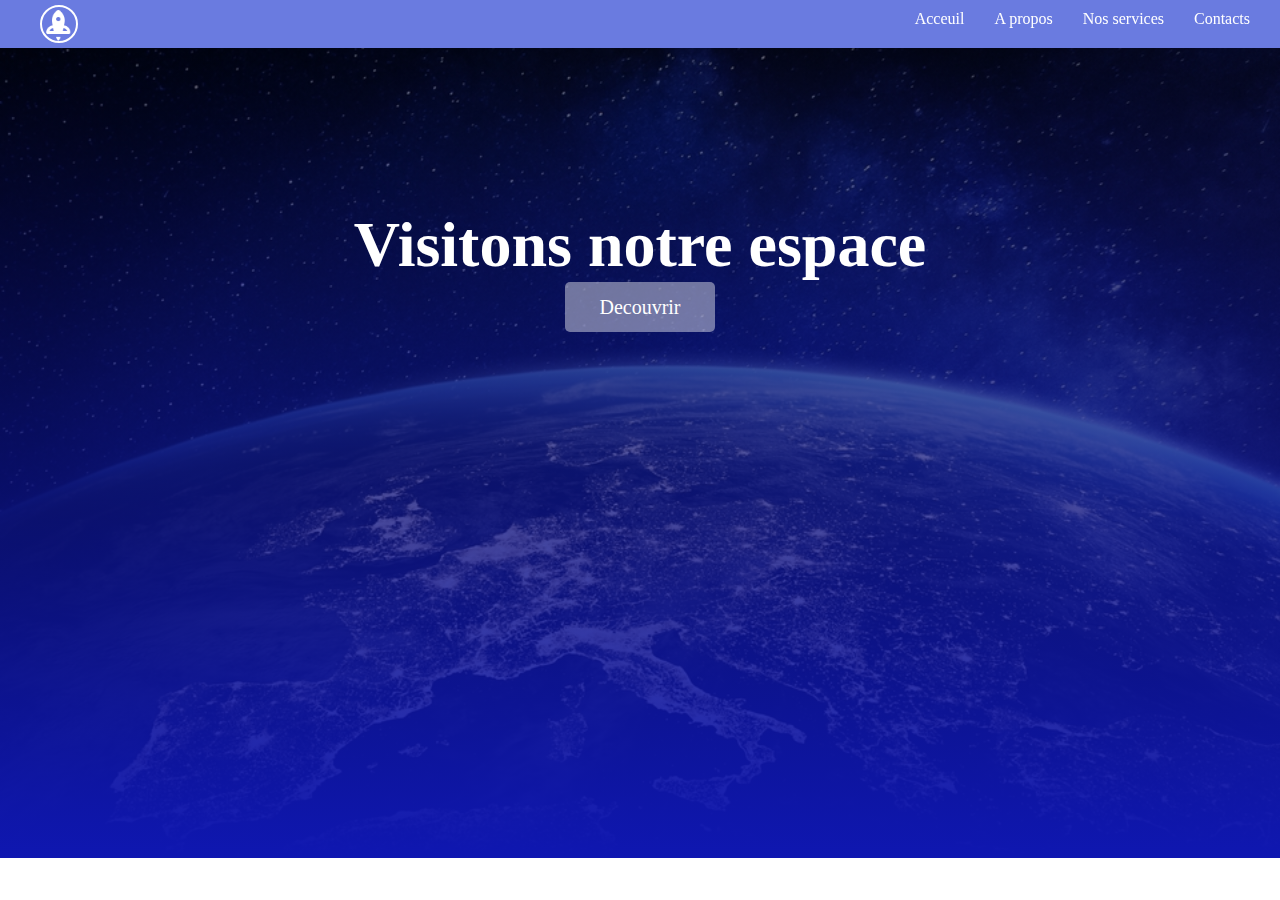
<file: index.html>
<!DOCTYPE html>
<html lang="en">
<head>
    <meta charset="UTF-8">
    <meta http-equiv="X-UA-Compatible" content="IE=edge">
    <meta name="viewport" content="width=device-width, initial-scale=1.0">
    <title>Voyager dans l'espace</title>
    <link rel="stylesheet" href="style.css"/>
</head>
<body>
    <div class="container_body">
        <div class="navigation">
            <div class="logo">
                <img src="image/icons8-launch-96 (1).png" alt="logo">
            </div>
            <div class="liens">
                <ul>
                    <li><a href="index.html">Acceuil</a></li>
                    <li><a href="apropos.html">A propos</a></li>
                    <li><a href="service.html">Nos services</a></li>
                    <li><a href="contact.html">Contacts</a></li>
                </ul>
            </div>
        </div>
        <div class="body">
            <div class="content">
                <h1>Visitons notre espace</h1>
                <button onclick="changePage()">Decouvrir</button>
            </div>
        </div>
    </div>
    


    <script src="javascript.js"></script>
</body>
</html>
</file>
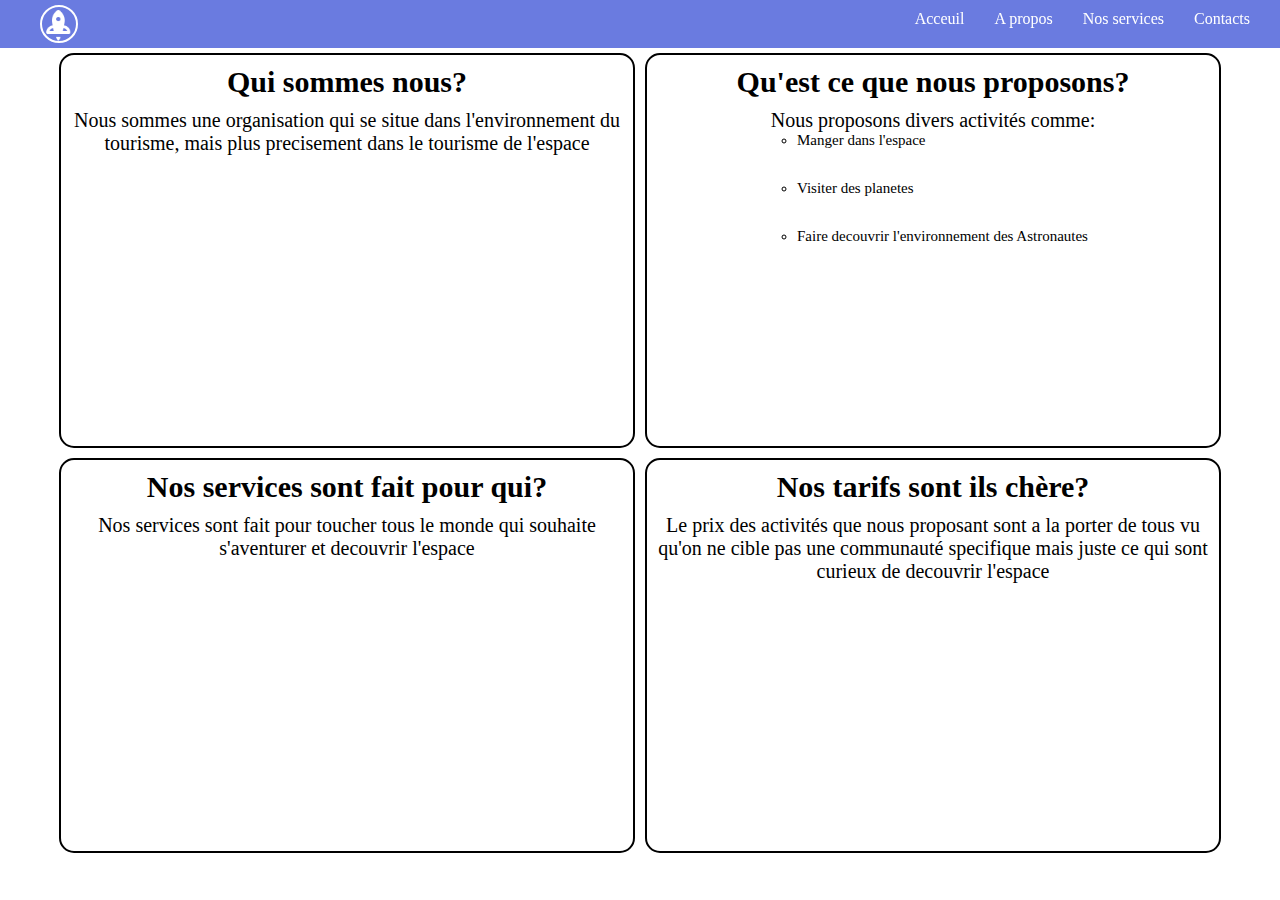
<file: apropos.html>
<!DOCTYPE html>
<html lang="en">
<head>
    <meta charset="UTF-8">
    <meta http-equiv="X-UA-Compatible" content="IE=edge">
    <meta name="viewport" content="width=device-width, initial-scale=1.0">
    <title>A propos</title>
    <link rel="stylesheet" href="style.css"/>
</head>
<body>
    <div class="container_body">
        <div class="navigation">
            <div class="logo">
                <img src="image/icons8-launch-96 (1).png" alt="logo">
            </div>
            <div class="liens">
                <ul>
                    <li><a href="index.html">Acceuil</a></li>
                    <li><a href="apropos.html">A propos</a></li>
                    <li><a href="service.html">Nos services</a></li>
                    <li><a href="contact.html">Contacts</a></li>
                </ul>
            </div>
        </div>
        <div class="info_container">
            <div class="box_container bc1">
                <div class="box 1">
                    <h1>Qui sommes nous?</h1>
                    <p>Nous sommes une organisation qui se situe dans l'environnement du tourisme, mais plus  precisement dans le tourisme de l'espace</p>
                   </div>
                   <div class="box 2">
                    <h1>Qu'est ce que nous proposons?</h1>
                    <p>Nous proposons divers activités comme:</p>
                        <ul>
                            <li>Manger dans l'espace</li>
                            <li>Visiter des planetes</li>
                            <li>Faire decouvrir l'environnement des Astronautes</li>
                        </ul>
                   </div>
            </div>
          <div class="box_container bc2">
            <div class="box 3">
                <h1>Nos services sont fait pour qui?</h1>
                <p>Nos services sont fait pour toucher tous le monde qui souhaite s'aventurer et decouvrir l'espace</p>
               </div>
               <div class="box 4">
                <h1>Nos tarifs sont ils chère?</h1>
                <p>Le prix des activités que nous proposant sont a la porter de tous vu qu'on ne cible pas une communauté specifique mais juste ce qui sont curieux de decouvrir l'espace</p>
               </div>
          </div>
        </div>
    </div>
</body>
</html>
</file>
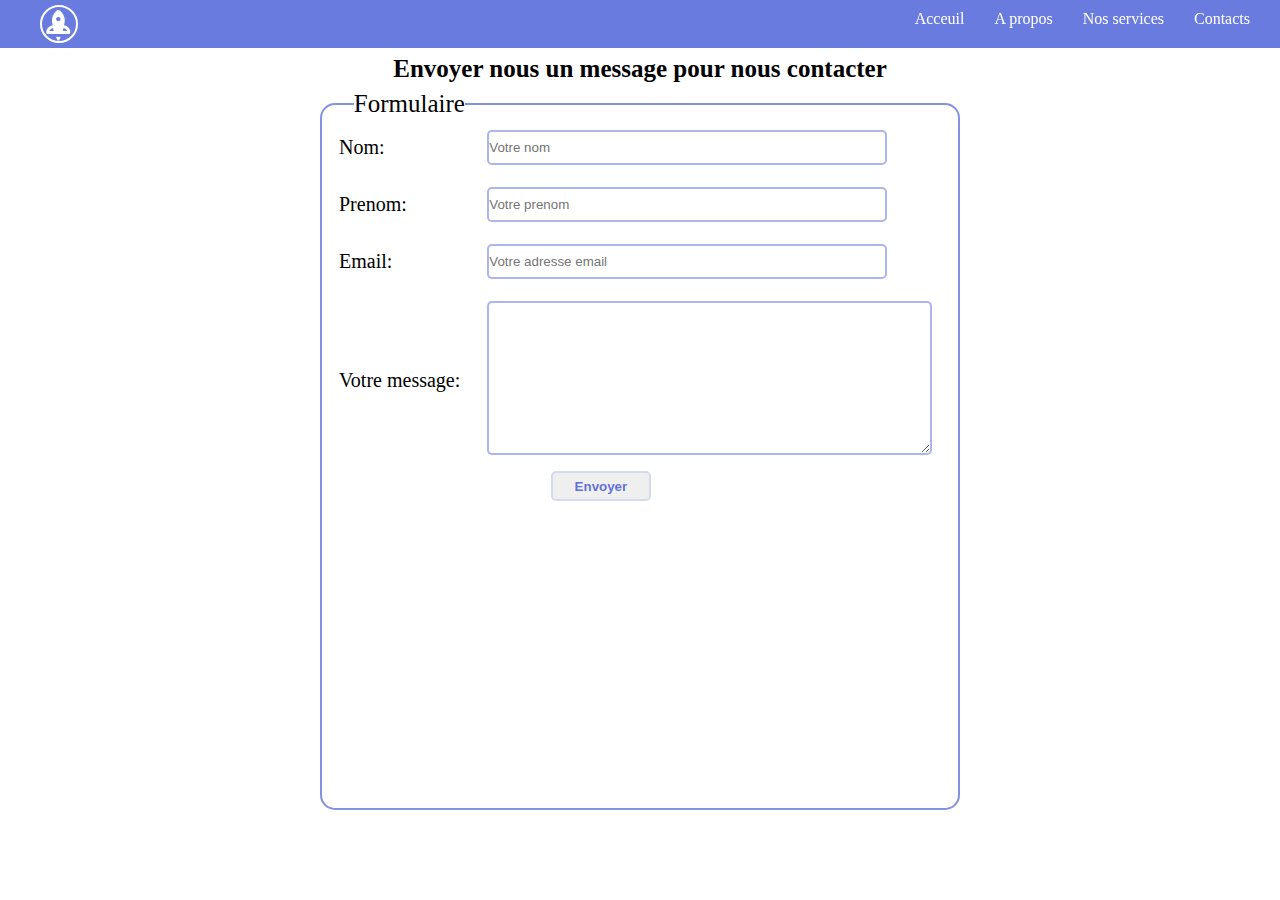
<file: contact.html>
<!DOCTYPE html>
<html lang="en">
<head>
    <meta charset="UTF-8">
    <meta http-equiv="X-UA-Compatible" content="IE=edge">
    <meta name="viewport" content="width=device-width, initial-scale=1.0">
    <title>Contacts</title>
    <link rel="stylesheet" href="style.css"/>
</head>
<body>
    <div class="container_body">
        <div class="navigation">
            <div class="logo">
                <img src="image/icons8-launch-96 (1).png" alt="logo">
            </div>
            <div class="liens">
                <ul>
                    <li><a href="index.html">Acceuil</a></li>
                    <li><a href="apropos.html">A propos</a></li>
                    <li><a href="service.html">Nos services</a></li>
                    <li><a href="contact.html">Contacts</a></li>
                </ul>
            </div>
        </div>
       <div class="formulaire_container">
        <h2>Envoyer nous un message pour nous contacter</h2>
        <form method="get" action="#">
           <fieldset>
            <legend>Formulaire</legend>
            <table>
                <tr>
                    <td><label for="">Nom:</label></td>
                    <td><input type="text" placeholder="Votre nom"></td>
                </tr>
                <tr>
                    <td><label for="">Prenom:</label></td>
                    <td><input type="text" placeholder="Votre prenom"></td>
                </tr>
                <tr>
                    <td><label for="">Email:</label></td>
                    <td><input type="email" placeholder="Votre adresse email"></td>
                </tr>
                <tr>
                    <td><label for="">Votre message:</label></td>
                    <td><textarea name="" id="" cols="53" rows="10"></textarea></td>
                </tr>
               <tr><td> <button id="Envoyer">Envoyer</button></td></tr>
            </table>
           </fieldset>
        </form>
       </div>
    </div>
    <script src="javascript.js"></script> 
</body>
</html>
</file>
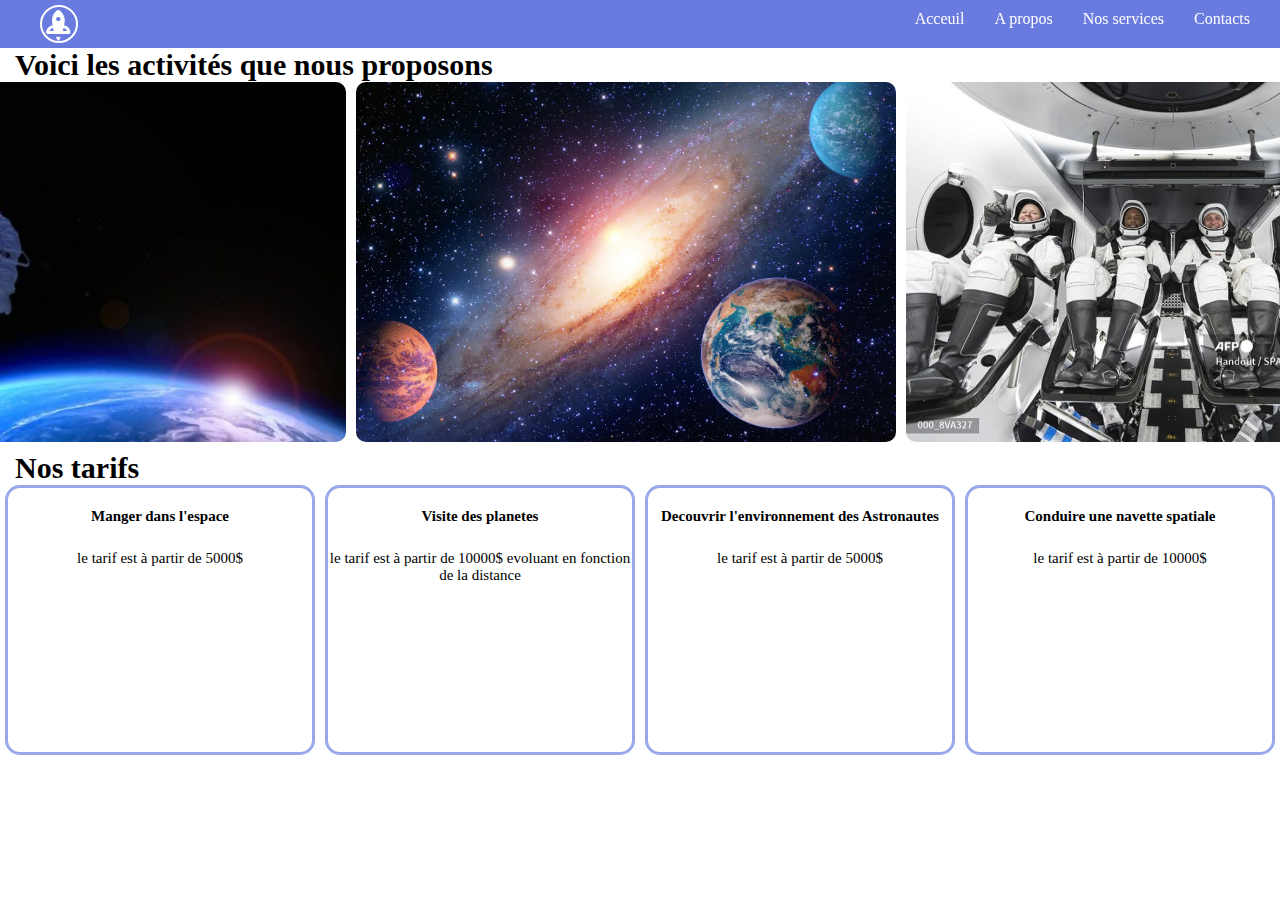
<file: service.html>
<!DOCTYPE html>
<html lang="en">
<head>
    <meta charset="UTF-8">
    <meta http-equiv="X-UA-Compatible" content="IE=edge">
    <meta name="viewport" content="width=device-width, initial-scale=1.0">
    <title>Services</title>
    <link rel="stylesheet" href="style.css"/>
</head>
<body>
    <div class="container_body">
        <div class="navigation">
            <div class="logo">
                <img src="image/icons8-launch-96 (1).png" alt="logo">
            </div>
            <div class="liens">
                <ul>
                    <li><a href="index.html">Acceuil</a></li>
                    <li><a href="apropos.html">A propos</a></li>
                    <li><a href="service.html">Nos services</a></li>
                    <li><a href="contact.html">Contacts</a></li>
                </ul>
            </div>
        </div>
        <div class="service_container">
            <h3>Voici les activités que nous proposons</h3>
            <div class="activites_container">
                <img src="image/activite1.jpg" width="1000px" alt="activite1">
                <img src="image/activite2.jpg" alt="activite2">
                <img src="image/activite3.jpg" alt="activite3">
                <img src="image/activite4.jpg" alt="activite4">
            </div>
            <h3>Nos tarifs</h3>
            <div class="tarifs_container">
                <div class="tarif 1">
                    <h3>Manger dans l'espace</h3>
                    <p>le tarif est à partir de 5000$</p>
                </div>
                <div class="tarif 2">
                    <h3>Visite des planetes</h3>
                    <p>le tarif est à partir de 10000$ evoluant en fonction de la distance</p>
                </div>
                <div class="tarif 3">
                    <h3>Decouvrir l'environnement des Astronautes</h3>
                    <p>le tarif est à partir de 5000$</p>
                </div>
                <div class="tarif 4">
                    <h3>Conduire une navette spatiale</h3>
                    <p>le tarif est à partir de 10000$</p>
                </div>
            </div>
        </div>
    </div>
    <script src="javascript.js"></script>
</body>
</html>
</file>
<file: style.css>
*{
    padding: 0;
    margin: 0;
    box-sizing: border-box;
}

.container_body{
    height: 100vh;
    width: 100%;
    overflow: hidden;
}

.navigation{
    height: 3rem;
    width: 100%;
    background-color: #0825cc9a;
    position: fixed;
    display: flex;
    overflow-y: hidden;
}

.logo{
    display: flex;
    margin-left: 40px;
}

.logo img{
    border: 2.5px #fff solid;
    border-radius:50% ;
    height: 80%;
    margin-top: 5px;
}

.liens{
    position: absolute;
    display: flex;
    right: 15px;
}

.liens ul{
    display: flex;
    flex-direction: row;
}

li{
    list-style: none;
    height: 3rem;
    padding-top: 10px;
    transition: .3s ease-in;
}
li:hover {
    background-color: rgba(249, 249, 249, 0.441);
}

li:hover a{
    font-weight: bolder;
    letter-spacing: .7px;
}
.liens ul li a{
    margin: 0 15px;
    text-decoration: none;
    list-style: none;
    color: #fff;
    font-family:Segoe Print;
    transition: .5s ease-out;
}
.body{
    height: 90vh;
    width: 100%;
    position: absolute;
    top: 3rem;
    background: linear-gradient(rgb(0,0,0,0.4),rgb(15, 23, 177)),url('image/europe-espace.jpg') center/cover no-repeat;
}

.body .content{
    display: flex;
    flex-direction: column;
    align-items: center;
    justify-content: center;
}

.body .content h1{
    color: #fff;
    font-size: 4rem;
    font-family: segoe Print;
    margin-top: 12.5%;
}

.body .content button{
    height: 50px;
    width: 150px;
    background-color: rgba(255, 255, 255, 0.427);
    color: #fff;
    font-size: 20px;
    font-family: segoe print;
    border:0px #fff solid;
    border-radius: 5px;
    transition: .5s;
}

.body .content button:hover{
    background-color: rgba(255, 255, 255, 0.767);
    color:#000;
    letter-spacing: .5px;
    cursor:pointer;
}

.info_container{
    height: 90vh;
    width: 100%;
    position: absolute;
    top: 3rem;
    display: flex;
    flex-direction: column;  
}

.info_container .box_container{
    height:45vh;
    display: flex;
    flex-direction: row;
    justify-content: center;
}

.info_container .box_container .box{
    width: 45%;
    border: 2.5px #000 solid;
    margin: 5px;
    border-radius: 15px;
    transition: .5s;
}

.info_container .box_container .box:hover{
    background-color:#0825cc67 ;
    letter-spacing: .2px;
    border: 3px #fff solid;
}

.info_container .box_container .box h1{
    text-align: center;
    padding-top: 10px;
    font-size: 30px;
    font-family: segoe print;
    
}

.info_container .box_container .box p{
    margin-top: 10px;
    font-size: 20px;
    text-align: center;
    font-family: segoe print;
}

.info_container .box_container .box li{
    font-size: 15px;
    margin-left: 150px;
    padding-top: 0;
    font-family: segoe print;
    list-style:circle;
}

.info_container .box_container .box li:hover{
    background-color:#0825cc00;
}

.service_container{
    height: 90vh;
    width: 100%;
    position: relative;
    top: 3rem;
    overflow: hidden;
}

.activites_container{
    display: flex;
    flex-direction: row;
    height: 41vh;
   
}

.service_container>h3{
    font-size: 30px;
    font-family: segoe print;
    margin-left: 15px;
}

.service_container .activites_container img{
    height: 40vh;
    margin: 0 5px;
    border-radius: 10px;
}

.tarifs_container{
    height: 30vh;
    width: 100%;
    display: flex;
    flex-direction: row;
}
.tarif{
    border: 3px #0825cc67 solid;
    border-radius: 15px;
    height: 100%;
    width: 325px;
    margin: 0 5px;
    transition: .3s ease-in;
}

.tarif:hover{
    transform: translateY(-10px);
    cursor: pointer;
    border: 2px #0825cc9a solid;
    background-color: #0825cc1a;
}

.tarif:hover h3{
    letter-spacing: .3px;
}

.tarif:hover p{
    letter-spacing: .3px;
}
.tarif h3{
    text-align: center;
    margin-top: 20px;
    font-size: 15px;
    font-family: segoe print;
    transition: .3s ease-in;
}

.tarif p{
    text-align: center;
    margin-top: 25px;
    font-size: 15px;
    font-family: segoe print;
    transition: .3s;
}

.formulaire_container{
    height: 90vh;
    width: 100%;
    position: relative;
    top: 3rem;
    justify-content: center;
    align-items: center;
}

.formulaire_container h2{
    font-size: 25px;
    font-family: segoe print;
    margin: 7px 0;
    text-align: center;
}

fieldset{
    height: 80vh;
    width: 50%;
    border-radius: 15px;
    border: 2px #0825cc7f solid;
    position: relative;
    left: 25%;
}

legend{
    font-size: 25px;
    font-family:segoe print;
    margin-left: 5%;
}

label{
    font-size: 20px;
    font-family: segoe print;
    margin: 5px 15px;
}

input{
    height: 35px;
    width: 25rem;
    margin: 10px;
    border: 2px #0825cc56 solid;
    border-radius: 5px;
}
textarea{
    margin:10px;
    border:2px #0825cc56 solid ;
    border-radius: 5px;
}

.formulaire_container button{
    height: 30px;
    width: 100px;
    position: relative;
    left: 150%;
    font-weight: bold;
    border: 2px #0825cc1a solid;
    border-radius: 5px;
    color: #0825cca5;
}
</file>
